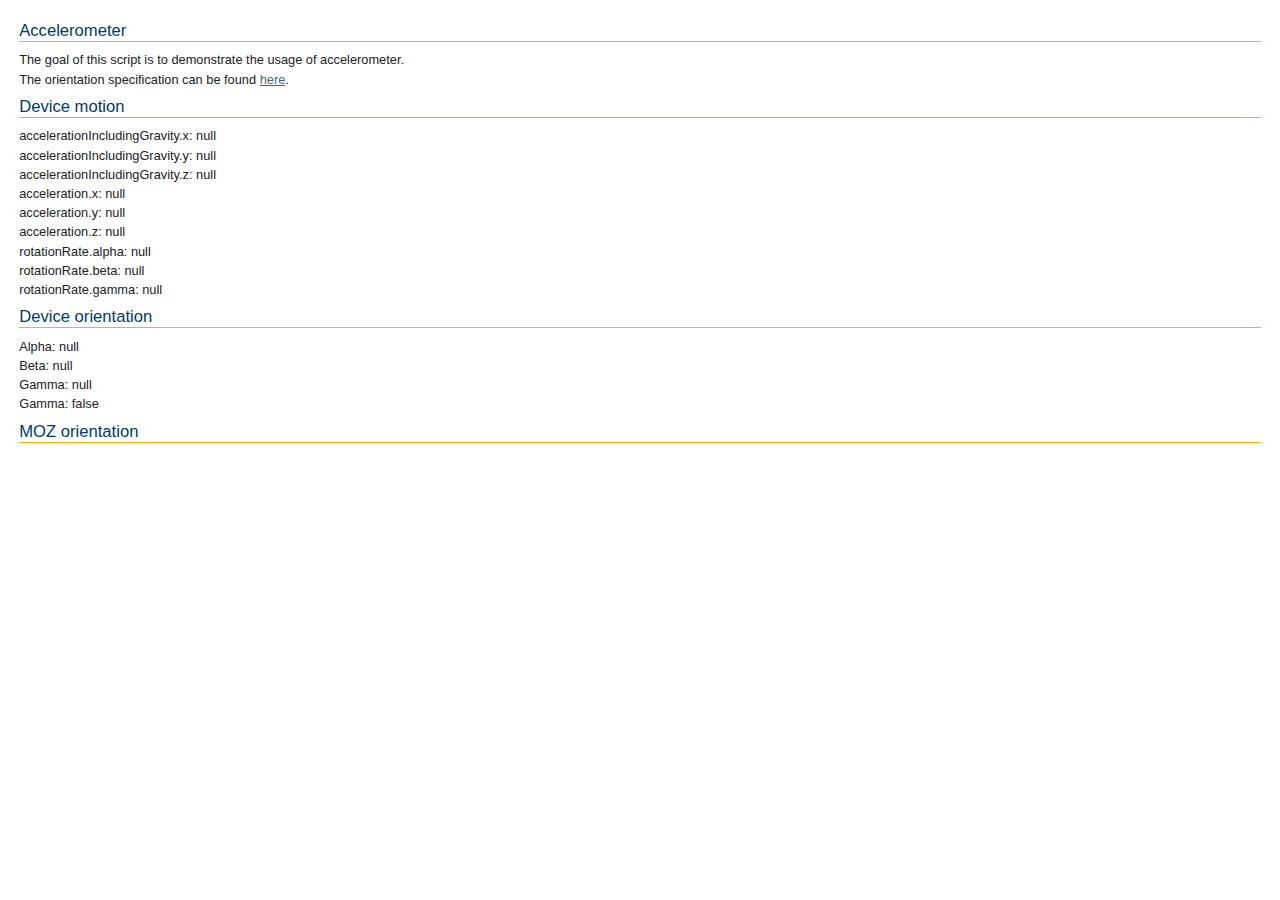
<file: add-on/OpenLayers-2.13.1/examples/accelerometer.html>
<!DOCTYPE html>
<html>
<head>
    <meta http-equiv="Content-Type" content="text/html; charset=utf-8">
    <meta name="viewport" content="width=device-width, initial-scale=1.0, maximum-scale=1.0, user-scalable=0">
    <meta name="apple-mobile-web-app-capable" content="yes">
    <title>OpenLayers Accelerometer Usage</title>
    <link rel="stylesheet" href="../theme/default/style.css" type="text/css">
    <link rel="stylesheet" href="style.css" type="text/css">
    <script type="text/javascript" src="browser.js"></script>

    <style type="text/css">
        .olControlAttribution {
            bottom: 5px;
        }
    </style>
    <script type="text/javascript">
        function init() {
            if (isEventSupported('deviceorientation', window) || isEventSupported('mozorientation', window) || isEventSupported('devicemotion', window)) {
                if (window.DeviceOrientationEvent) {
                    window.addEventListener("deviceorientation", function (event) {
                        document.getElementById('resultDeviceOrientation').innerHTML = '';
                        if (typeof(event.alpha) != 'undefined') {
                            document.getElementById('resultDeviceOrientation').innerHTML = document.getElementById('resultDeviceOrientation').innerHTML + "Alpha: " + event.alpha + "<br>";
                            document.getElementById('resultDeviceOrientation').innerHTML = document.getElementById('resultDeviceOrientation').innerHTML + "Beta: " + event.beta + "<br>";
                            document.getElementById('resultDeviceOrientation').innerHTML = document.getElementById('resultDeviceOrientation').innerHTML + "Gamma: " + event.gamma + "<br>";
                        }
                        if (typeof(event.absolute) != 'undefined') {
                            document.getElementById('resultDeviceOrientation').innerHTML = document.getElementById('resultDeviceOrientation').innerHTML + "Gamma: " + event.absolute + "<br>";
                        }
                        if (typeof(event.compassCalibrate) != 'undefined') {
                            document.getElementById('resultDeviceOrientation').innerHTML = document.getElementById('resultDeviceOrientation').innerHTML + "Gamma: " + event.compassCalibrated + "<br>";
                        }
                    }, true);
                }
                if (window.DeviceMotionEvent) {
                    window.addEventListener('devicemotion', function (event) {
                        document.getElementById('resultDeviceMotion').innerHTML = '';
                        if (typeof(event.accelerationIncludingGravity) != 'undefined') {
                            document.getElementById('resultDeviceMotion').innerHTML = document.getElementById('resultDeviceMotion').innerHTML + "accelerationIncludingGravity.x: " + event.accelerationIncludingGravity.x + "<br>";
                            document.getElementById('resultDeviceMotion').innerHTML = document.getElementById('resultDeviceMotion').innerHTML + "accelerationIncludingGravity.y: " + event.accelerationIncludingGravity.y + "<br>";
                            document.getElementById('resultDeviceMotion').innerHTML = document.getElementById('resultDeviceMotion').innerHTML + "accelerationIncludingGravity.z: " + event.accelerationIncludingGravity.z + "<br>";
                        }
                        if (typeof(event.acceleration) != 'undefined') {
                            document.getElementById('resultDeviceMotion').innerHTML = document.getElementById('resultDeviceMotion').innerHTML + "acceleration.x: " + event.acceleration.x + "<br>";
                            document.getElementById('resultDeviceMotion').innerHTML = document.getElementById('resultDeviceMotion').innerHTML + "acceleration.y: " + event.acceleration.y + "<br>";
                            document.getElementById('resultDeviceMotion').innerHTML = document.getElementById('resultDeviceMotion').innerHTML + "acceleration.z: " + event.acceleration.z + "<br>";
                        }
                        if (typeof(event.rotationRate) != 'undefined') {
                            document.getElementById('resultDeviceMotion').innerHTML = document.getElementById('resultDeviceMotion').innerHTML + "rotationRate.alpha: " + event.rotationRate.alpha + "<br>";
                            document.getElementById('resultDeviceMotion').innerHTML = document.getElementById('resultDeviceMotion').innerHTML + "rotationRate.beta: " + event.rotationRate.beta + "<br>";
                            document.getElementById('resultDeviceMotion').innerHTML = document.getElementById('resultDeviceMotion').innerHTML + "rotationRate.gamma: " + event.rotationRate.gamma + "<br>";
                        }
                    }, true);
                }
                if (window.MozOrientation) {
                    window.addEventListener("MozOrientation", function (orientation) {
                        document.getElementById('resultMozOrientation').innerHTML = "orientation.x: " + orientation.x + "<br>";
                        document.getElementById('resultMozOrientation').innerHTML = document.getElementById('resultMozOrientation').innerHTML + "orientation.y: " + orientation.y + "<br>";
                        document.getElementById('resultMozOrientation').innerHTML = document.getElementById('resultMozOrientation').innerHTML + "orientation.z: " + orientation.z + "<br>";
                    }, true);
                }
            } else {
                alert("Unfortunately, your brower doesn't support the orientation usage");
            }

        }
    </script>
</head>
<body onload="init()">
<h1 id="title">Accelerometer</h1>

<p id="shortdesc">
    The goal of this script is to demonstrate the usage of accelerometer.
</p>
<p>
  The orientation specification can be found <a href="http://dev.w3.org/geo/api/spec-source-orientation.html">here</a>.
</p>

<div id="tags">
  browser, vendor, mobile, orientation 
</div>  

<h1>Device motion</h1>

<div id="resultDeviceMotion">

</div>
<h1>Device orientation</h1>

<div id="resultDeviceOrientation">

</div>
<h1>MOZ orientation</h1>

<div id="resultMozOrientation">

</div>
</body>
</html>
</file>
<file: add-on/OpenLayers-2.13.1/theme/default/style.css>
div.olMap {
    z-index: 0;
    padding: 0 !important;
    margin: 0 !important;
    cursor: default;
}

div.olMapViewport {
    text-align: left;
    -ms-touch-action: none;
}

div.olLayerDiv {
   -moz-user-select: none;
   -khtml-user-select: none;
}

.olLayerGoogleCopyright {
    left: 2px;
    bottom: 2px;
}
.olLayerGoogleV3.olLayerGoogleCopyright {
    right: auto !important;
}
.olLayerGooglePoweredBy {
    left: 2px;
    bottom: 15px;
}
.olLayerGoogleV3.olLayerGooglePoweredBy {
    bottom: 15px !important;
}
/* GMaps should not set styles on its container */
.olForeignContainer {
    opacity: 1 !important;
}
.olControlAttribution {
    font-size: smaller;
    right: 3px;
    bottom: 4.5em;
    position: absolute;
    display: block;
}
.olControlScale {
    right: 3px;
    bottom: 3em;
    display: block;
    position: absolute;
    font-size: smaller;
}
.olControlScaleLine {
   display: block;
   position: absolute;
   left: 10px;
   bottom: 15px;
   font-size: xx-small;
}
.olControlScaleLineBottom {
   border: solid 2px black;
   border-bottom: none;
   margin-top:-2px;
   text-align: center;
}
.olControlScaleLineTop {
   border: solid 2px black;
   border-top: none;
   text-align: center;
}

.olControlPermalink {
    right: 3px;
    bottom: 1.5em;
    display: block;
    position: absolute;
    font-size: smaller;
}

div.olControlMousePosition {
    bottom: 0;
    right: 3px;
    display: block;
    position: absolute;
    font-family: Arial;
    font-size: smaller;
}

.olControlOverviewMapContainer {
    position: absolute;
    bottom: 0;
    right: 0;
}

.olControlOverviewMapElement {
    padding: 10px 18px 10px 10px;
    background-color: #00008B;
    -moz-border-radius: 1em 0 0 0;
}

.olControlOverviewMapMinimizeButton,
.olControlOverviewMapMaximizeButton {
    height: 18px;
    width: 18px;
    right: 0;
    bottom: 80px;
    cursor: pointer;
}

.olControlOverviewMapExtentRectangle {
    overflow: hidden;
    background-image: url("img/blank.gif");
    cursor: move;
    border: 2px dotted red;
}
.olControlOverviewMapRectReplacement {
    overflow: hidden;
    cursor: move;
    background-image: url("img/overview_replacement.gif");
    background-repeat: no-repeat;
    background-position: center;
}

.olLayerGeoRSSDescription {
    float:left;
    width:100%;
    overflow:auto;
    font-size:1.0em;
}
.olLayerGeoRSSClose {
    float:right;
    color:gray;
    font-size:1.2em;
    margin-right:6px;
    font-family:sans-serif;
}
.olLayerGeoRSSTitle {
    float:left;font-size:1.2em;
}

.olPopupContent {
    padding:5px;
    overflow: auto;
}

.olControlNavigationHistory {
   background-image: url("img/navigation_history.png");
   background-repeat: no-repeat;
   width:  24px;
   height: 24px;

}
.olControlNavigationHistoryPreviousItemActive {
  background-position: 0 0;
}
.olControlNavigationHistoryPreviousItemInactive {
   background-position: 0 -24px;
}
.olControlNavigationHistoryNextItemActive {
   background-position: -24px 0;
}
.olControlNavigationHistoryNextItemInactive {
   background-position: -24px -24px;
}

div.olControlSaveFeaturesItemActive {
    background-image: url(img/save_features_on.png);
    background-repeat: no-repeat;
    background-position: 0 1px;
}
div.olControlSaveFeaturesItemInactive {
    background-image: url(img/save_features_off.png);
    background-repeat: no-repeat;
    background-position: 0 1px;
}

.olHandlerBoxZoomBox {
    border: 2px solid red;
    position: absolute;
    background-color: white;
    opacity: 0.50;
    font-size: 1px;
    filter: alpha(opacity=50);
}
.olHandlerBoxSelectFeature {
    border: 2px solid blue;
    position: absolute;
    background-color: white;
    opacity: 0.50;
    font-size: 1px;
    filter: alpha(opacity=50);
}

.olControlPanPanel {
    top: 10px;
    left: 5px;
}

.olControlPanPanel div {
    background-image: url(img/pan-panel.png);
    height: 18px;
    width: 18px;
    cursor: pointer;
    position: absolute;
}

.olControlPanPanel .olControlPanNorthItemInactive {
    top: 0;
    left: 9px;
    background-position: 0 0;
}
.olControlPanPanel .olControlPanSouthItemInactive {
    top: 36px;
    left: 9px;
    background-position: 18px 0;
}
.olControlPanPanel .olControlPanWestItemInactive {
    position: absolute;
    top: 18px;
    left: 0;
    background-position: 0 18px;
}
.olControlPanPanel .olControlPanEastItemInactive {
    top: 18px;
    left: 18px;
    background-position: 18px 18px;
}

.olControlZoomPanel {
    top: 71px;
    left: 14px;
}

.olControlZoomPanel div {
    background-image: url(img/zoom-panel.png);
    position: absolute;
    height: 18px;
    width: 18px;
    cursor: pointer;
}

.olControlZoomPanel .olControlZoomInItemInactive {
    top: 0;
    left: 0;
    background-position: 0 0;
}

.olControlZoomPanel .olControlZoomToMaxExtentItemInactive {
    top: 18px;
    left: 0;
    background-position: 0 -18px;
}

.olControlZoomPanel .olControlZoomOutItemInactive {
    top: 36px;
    left: 0;
    background-position: 0 18px;
}

/*
 * When a potential text is bigger than the image it move the image
 * with some headers (closes #3154)
 */
.olControlPanZoomBar div {
    font-size: 1px;
}

.olPopupCloseBox {
  background: url("img/close.gif") no-repeat;
  cursor: pointer;
}

.olFramedCloudPopupContent {
    padding: 5px;
    overflow: auto;
}

.olControlNoSelect {
 -moz-user-select: none;
 -khtml-user-select: none;
}

.olImageLoadError {
    background-color: pink;
    opacity: 0.5;
    filter: alpha(opacity=50); /* IE */
}

/**
 * Cursor styles
 */

.olCursorWait {
    cursor: wait;
}
.olDragDown {
    cursor: move;
}
.olDrawBox {
    cursor: crosshair;
}
.olControlDragFeatureOver {
    cursor: move;
}
.olControlDragFeatureActive.olControlDragFeatureOver.olDragDown {
    cursor: -moz-grabbing;
}

/**
 * Layer switcher
 */
.olControlLayerSwitcher {
    position: absolute;
    top: 25px;
    right: 0;
    width: 20em;
    font-family: sans-serif;
    font-weight: bold;
    margin-top: 3px;
    margin-left: 3px;
    margin-bottom: 3px;
    font-size: smaller;
    color: white;
    background-color: transparent;
}

.olControlLayerSwitcher .layersDiv {
    padding-top: 5px;
    padding-left: 10px;
    padding-bottom: 5px;
    padding-right: 10px;
    background-color: darkblue;
}

.olControlLayerSwitcher .layersDiv .baseLbl,
.olControlLayerSwitcher .layersDiv .dataLbl {
    margin-top: 3px;
    margin-left: 3px;
    margin-bottom: 3px;
}

.olControlLayerSwitcher .layersDiv .baseLayersDiv,
.olControlLayerSwitcher .layersDiv .dataLayersDiv {
    padding-left: 10px;
}

.olControlLayerSwitcher .maximizeDiv,
.olControlLayerSwitcher .minimizeDiv {
    width: 18px;
    height: 18px;
    top: 5px;
    right: 0;
    cursor: pointer;
}

.olBingAttribution {
    color: #DDD;
}
.olBingAttribution.road {
    color: #333;
}

.olGoogleAttribution.hybrid, .olGoogleAttribution.satellite {
    color: #EEE;
}
.olGoogleAttribution {
    color: #333;
}
span.olGoogleAttribution a {
    color: #77C;
}
span.olGoogleAttribution.hybrid a, span.olGoogleAttribution.satellite a {
    color: #EEE;
}

/**
 * Editing and navigation icons.
 * (using the editing_tool_bar.png sprint image)
 */
.olControlNavToolbar ,
.olControlEditingToolbar {
    margin: 5px 5px 0 0;
}
.olControlNavToolbar div,
.olControlEditingToolbar div {
    background-image: url("img/editing_tool_bar.png");
    background-repeat: no-repeat;
    margin: 0 0 5px 5px;
    width: 24px;
    height: 22px;
    cursor: pointer
}
/* positions */
.olControlEditingToolbar {
    right: 0;
    top: 0;
}
.olControlNavToolbar {
    top: 295px;
    left: 9px;
}
/* layouts */
.olControlEditingToolbar div {
    float: right;
}
/* individual controls */
.olControlNavToolbar .olControlNavigationItemInactive,
.olControlEditingToolbar .olControlNavigationItemInactive {
    background-position: -103px -1px;
}
.olControlNavToolbar .olControlNavigationItemActive ,
.olControlEditingToolbar .olControlNavigationItemActive  {
    background-position: -103px -24px;
}
.olControlNavToolbar .olControlZoomBoxItemInactive {
    background-position: -128px -1px;
}
.olControlNavToolbar .olControlZoomBoxItemActive  {
    background-position: -128px -24px;
}
.olControlEditingToolbar .olControlDrawFeaturePointItemInactive {
    background-position: -77px -1px;
}
.olControlEditingToolbar .olControlDrawFeaturePointItemActive {
    background-position: -77px -24px;
}
.olControlEditingToolbar .olControlDrawFeaturePathItemInactive {
    background-position: -51px -1px;
}
.olControlEditingToolbar .olControlDrawFeaturePathItemActive {
    background-position: -51px -24px;
}
.olControlEditingToolbar .olControlDrawFeaturePolygonItemInactive{
    background-position: -26px -1px;
}
.olControlEditingToolbar .olControlDrawFeaturePolygonItemActive {
    background-position: -26px -24px;
}

div.olControlZoom {
    position: absolute;
    top: 8px;
    left: 8px;
    background: rgba(255,255,255,0.4);
    border-radius: 4px;
    padding: 2px;
}
div.olControlZoom a {
    display: block;
    margin: 1px;
    padding: 0;
    color: white;
    font-size: 18px;
    font-family: 'Lucida Grande', Verdana, Geneva, Lucida, Arial, Helvetica, sans-serif;
    font-weight: bold;
    text-decoration: none;
    text-align: center;
    height: 22px;
    width:22px;
    line-height: 19px;
    background: #130085; /* fallback for IE - IE6 requires background shorthand*/
    background: rgba(0, 60, 136, 0.5);
    filter: alpha(opacity=80);
}
div.olControlZoom a:hover {
    background: #130085; /* fallback for IE */
    background: rgba(0, 60, 136, 0.7);
    filter: alpha(opacity=100);
}
@media only screen and (max-width: 600px) {
    div.olControlZoom a:hover {
        background: rgba(0, 60, 136, 0.5);
    }
}
a.olControlZoomIn {
    border-radius: 4px 4px 0 0;
}
a.olControlZoomOut {
    border-radius: 0 0 4px 4px;
}


/**
 * Animations
 */

.olLayerGrid .olTileImage {
    -webkit-transition: opacity 0.2s linear;
    -moz-transition: opacity 0.2s linear;
    -o-transition: opacity 0.2s linear;
    transition: opacity 0.2s linear;
}

/* Turn on GPU support where available */
.olTileImage {
    -webkit-transform: translateZ(0);
    -moz-transform: translateZ(0);
    -o-transform: translateZ(0);
    -ms-transform: translateZ(0);
    transform: translateZ(0);
    -webkit-backface-visibility: hidden;
    -moz-backface-visibility: hidden;
    -ms-backface-visibility: hidden;
    backface-visibility: hidden;
    -webkit-perspective: 1000;
    -moz-perspective: 1000;
    -ms-perspective: 1000;
    perspective: 1000;
}

/* when replacing tiles, do not show tile and backbuffer at the same time */
.olTileReplacing {
    display: none;
}

/* override any max-width image settings (e.g. bootstrap.css) */
img.olTileImage {
    max-width: none;
}
</file>
<file: add-on/OpenLayers-2.13.1/examples/style.css>
/**
 * CSS Reset
 * From Blueprint reset.css
 * http://blueprintcss.googlecode.com
 */
html, body, div, span, object, iframe, h1, h2, h3, h4, h5, h6, p, blockquote, pre, a, abbr, acronym, address, code, del, dfn, em, img, q, dl, dt, dd, fieldset, form, label, legend, table, caption, tbody, tfoot, thead, tr, th, td {margin:0;padding:0;border:0;font-weight:inherit;font-style:inherit;font-size:100%;font-family:inherit;vertical-align:baseline;}
body {line-height:1.5;}
table {border-collapse:separate;border-spacing:0;}
caption, th, td {text-align:left;font-weight:normal;}
table, td, th {vertical-align:middle;}
blockquote:before, blockquote:after, q:before, q:after {content:"";}
blockquote, q {quotes:"" "";}
a img {border:none;}

/**
 * Basic Typography
 */
body {
    font-family: "Lucida Grande", Verdana, Geneva, Lucida, Arial, Helvetica, sans-serif;
    font-size: 80%;
    color: #222;
    background: #fff;
    margin: 1em 1.5em;
}
pre, code {
    margin: 1.5em 0;
    white-space: pre;
}
pre, code {
    font: 1em 'andale mono', 'lucida console', monospace;
    line-height:1.5;
}
a[href] {
    color: #436976;
    background-color: transparent;
}
h1, h2, h3, h4, h5, h6 {
    color: #003a6b;
    background-color: transparent;
    font: 100% 'Lucida Grande', Verdana, Geneva, Lucida, Arial, Helvetica, sans-serif;
    margin: 0;
    padding-top: 0.5em;
}
h1 {
    font-size: 130%;
    margin-bottom: 0.5em;
    border-bottom: 1px solid #fcb100;
}
h2 {
    font-size: 120%;
    margin-bottom: 0.5em;
    border-bottom: 1px solid #aaa;
}
h3 {
    font-size: 110%;
    margin-bottom: 0.5em;
    text-decoration: underline;
}
h4 {
    font-size: 100%;
    font-weight: bold;
}
h5 {
    font-size: 100%;
    font-weight: bold;
}
h6 {
    font-size: 80%;
    font-weight: bold;
}

.olControlAttribution {
    bottom: 5px;
}

/**
 * Map Examples Specific
 */
.smallmap {
    width: 512px;
    height: 256px;
    border: 1px solid #ccc;
}
#tags {
    display: none;
}

#docs p {
    margin-bottom: 0.5em;
}
/* mobile specific */
@media only screen and (max-width: 600px) {
    body {
        height           : 100%;
        margin           : 0;
        padding          : 0;
        width            : 100%;
    }
    #map {
        background : #7391ad;
        width      : 100%;
    }
    #map {
        border : 0;
        height : 250px;
    }
    #title {
        font-size   : 1.3em;
        line-height : 2em;
        text-indent : 1em;
        margin      : 0;
        padding     : 0;
    }
    #docs {
        bottom     : 0;
        padding    : 1em;
    }
    #shortdesc {
        color      : #aaa;
        font-size  : 0.8em;
        padding    : 1em;
        text-align : right;
    }
    #tags {
        display : none;
    }
}
@media only screen and (orientation: landscape) and (max-width: 600px) {
    #shortdesc {
       float: right;
       width: 25%;
    }
    #map {
        width: 70%;
    }
    #docs {
        font-size: 12px;
    }
}
body {
    -webkit-text-size-adjust: none;
}
</file>
